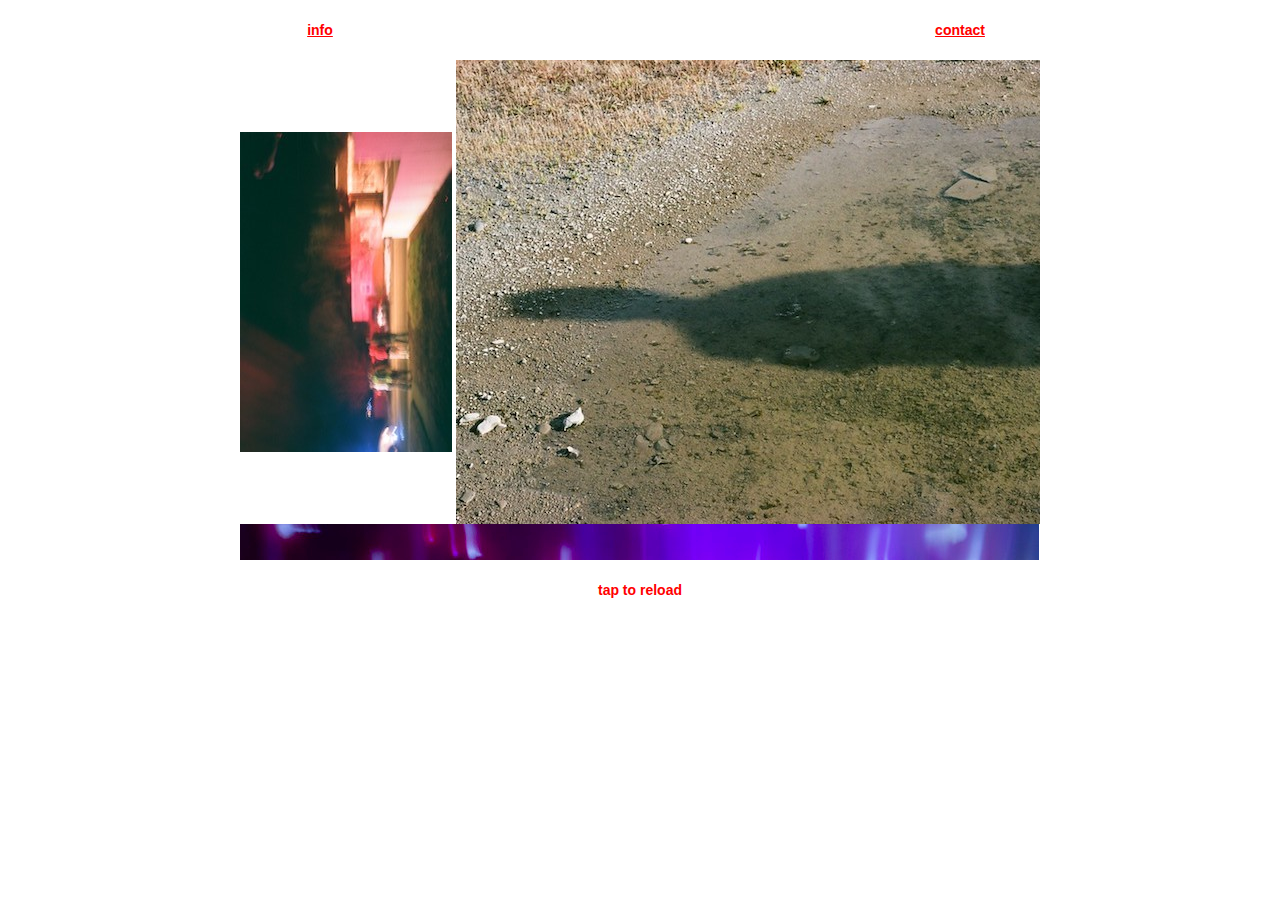
<file: index.html>
<!doctype html>
<html lang="en">
  <head>
<link rel='icon' href='favicon.ico' type='image/x-icon'>    
<link href="style.css" type="text/css" rel="stylesheet"/>
<link href="bootstrap.css" type="text/css" rel="stylesheet"/>
<!-- Required meta tags -->
<meta charset="utf-8">
<meta name="viewport" content="width=device-width, initial-scale=1, maximum-scale=1, user-scalable=no">
      
<script type="text/javascript">
// place your images in this array
var random_images_array = ['1.jpg', '2.jpg', '3.jpg', '4.jpg', '5.jpg', '6.jpg', '7.jpg', '8.jpg', '9.jpg', '10.jpg', '11.jpg', '12.jpg', '13.jpg', '14.jpg', '15.jpg'];
    
function getRandomImage(imgAr, path) {
    path = path || 'images/'; // default path here
    var num = Math.floor( Math.random() * imgAr.length );
    var img = imgAr[ num ];
    var imgStr = '<img src="' + path + img + '" alt = "">';
    document.write(imgStr); document.close();
}
</script>

    <title>sg96</title>
  </head>
  <body> 
      
<br>
<div class="col-sm-6 col-md-6 col-lg-6">
<center><b><a href="http://socialgerm.com/info">info</a></b></center><br>
</div>
      
<div class="col-sm-6 col-md-6 col-lg-6">
<center><b><a href="mailto:design@shanemart.in">contact</a></b></center><br>
</div>
      <div class="slide-container">
          <div class="image-container">
     
              <script type="text/javascript">getRandomImage(random_images_array, 'images/')</script>
              
              <script type="text/javascript">getRandomImage(random_images_array, 'images/')</script>
              
              <script type="text/javascript">getRandomImage(random_images_array, 'images/')</script>
                     
          </div>
          </div>
<br>
<div class="col-sm-12 col-md-12 col-lg-12">
<center>
<b><a onClick="window.location.reload();">tap to reload</a></b></center><br>
</div>  

      
  </body>
</html>
</file>
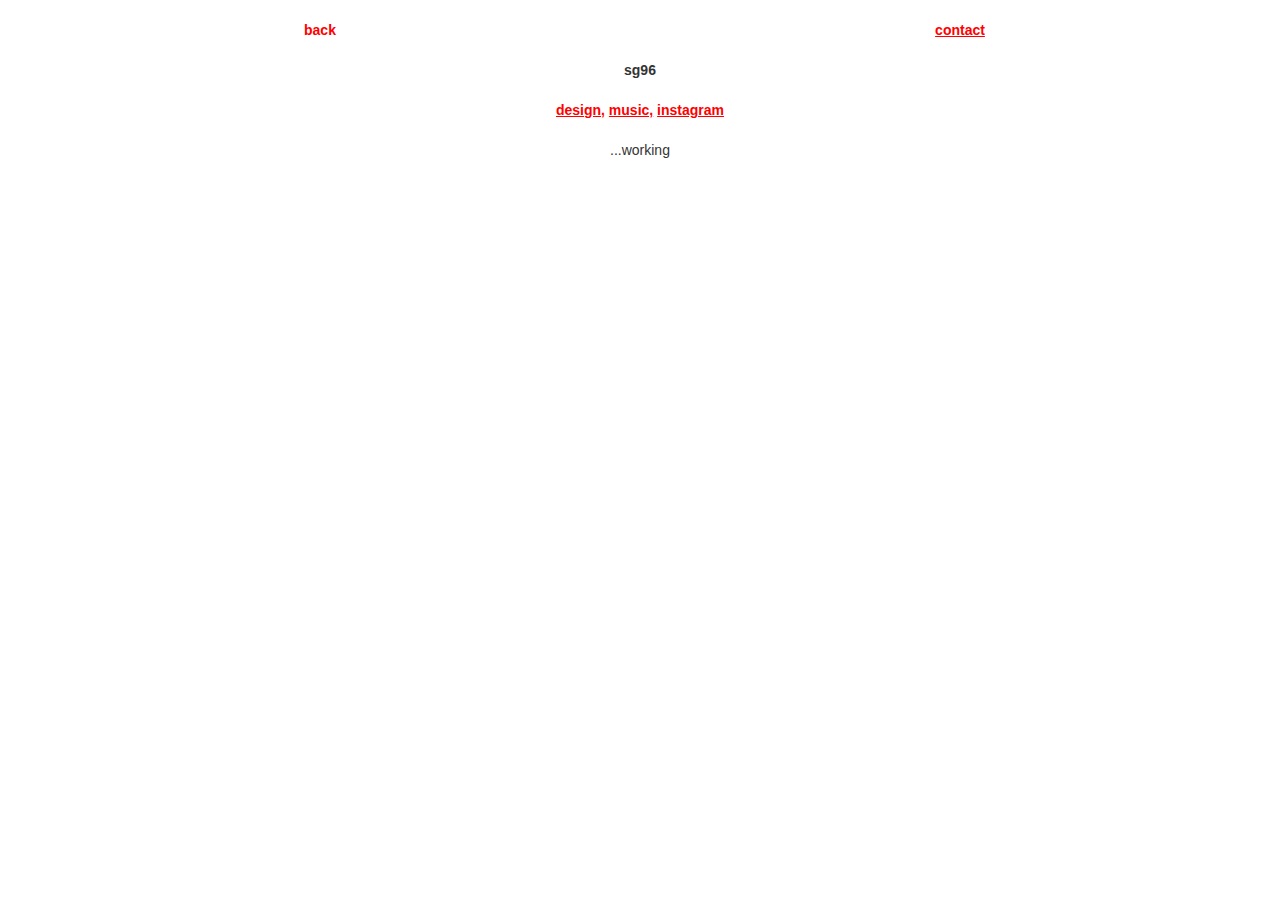
<file: info.html>
<!doctype html>
<html lang="en">
  <head>
<link rel='shortcut icon' href='favicon.ico' type='image/x-icon'>    
<link href="style.css" type="text/css" rel="stylesheet"/>
<link href="bootstrap.css" type="text/css" rel="stylesheet"/>
<!-- Required meta tags -->
<meta charset="utf-8">
<meta name="viewport" content="width=device-width, initial-scale=1, maximum-scale=1, user-scalable=no">
      
<script>
function goBack() {
  window.history.back();
}
</script>
      
    <title>social germ</title>
  </head>
  <body>   
    
<div id="container">      
<br>
<div class="col-sm-6 col-md-6 col-lg-6">
<center><b><a onClick="goBack()">back</a></b></center><br>
</div>
      
<div class="col-sm-6 col-md-6 col-lg-6">
<center><b><a href="mailto:design@shanemart.in">contact</a></b></center><br>
</div>
    
<div class="container">
<div class="col-sm-12, col-md-6, cold-lg-6"> 
<center><b>
sg96
<br><br>   
<a href="https://www.shanemart.in/#/synesthesia-book/" target="_blank">design,</a>
<a href="https://socialgerm.bandcamp.com/releases" target="_blank">music,</a>
<a href="https://www.instagram.com/social_germ/" target="_blank">instagram</a>
</b>
</center>
</div>
<br>
<div class="col-sm-12, col-md-6, cold-lg-6"> 
<center>
...working
</center>
</div>  
</div>
<br>           
      </div>      
  </body>
</html>
</file>
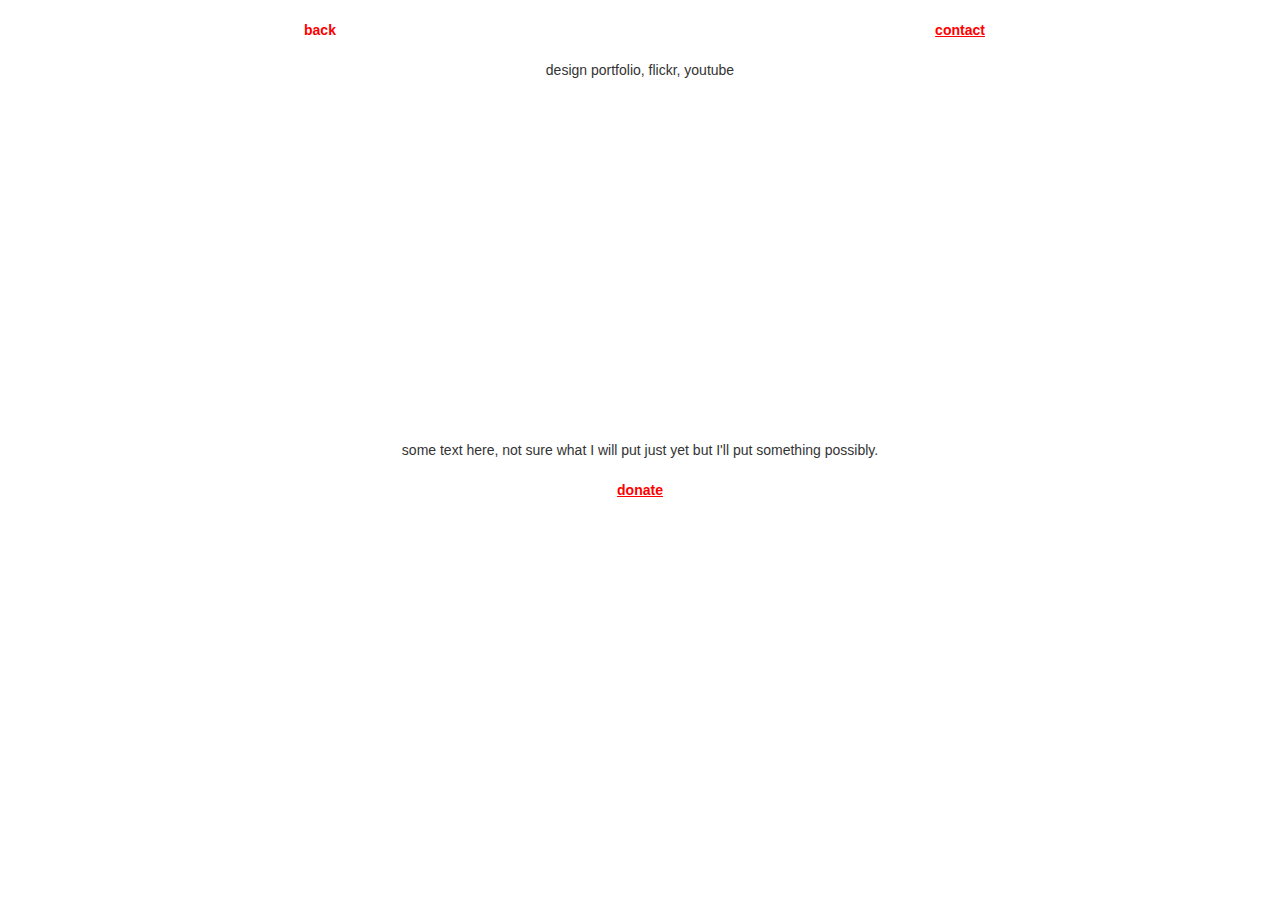
<file: work.html>
<!doctype html>
<html lang="en">
  <head>
<link rel='shortcut icon' href='favicon.ico' type='image/x-icon'>    
<link href="style.css" type="text/css" rel="stylesheet"/>
<link href="bootstrap.css" type="text/css" rel="stylesheet"/>
<!-- Required meta tags -->
<meta charset="utf-8">
<meta name="viewport" content="width=device-width, initial-scale=1, maximum-scale=1, user-scalable=no">
      
<script>
function goBack() {
  window.history.back();
}
</script>
      
    <title>social germ</title>
  </head>
  <body> 

<div id="container">      
<br>
<div class="col-sm-6 col-md-6 col-lg-6">
<center><b><a onClick="goBack()">back</a></b></center><br>
</div>
      
<div class="col-sm-6 col-md-6 col-lg-6">
<center><b><a href="mailto:design@shanemart.in">contact</a></b></center><br>
</div>
    
<div class="container">
<div class="col-sm-12, col-md-6, cold-lg-6"> 
<center>
design portfolio,
    flickr,
    youtube
</center>
</div>
<br> 
<center>
<iframe width="560" height="315" src="https://www.youtube.com/embed/67OB3TMAWKk" frameborder="0" allow="accelerometer; autoplay; encrypted-media; gyroscope; picture-in-picture" allowfullscreen></iframe>
</center>
<br>
<div class="col-sm-12, col-md-6, cold-lg-6"> 
<center>
some text here, not sure what I will put just yet but I'll put something possibly.
</center>
</div>  
</div>
<br>      
<div class="bottom-float">
<center>
<b><a href="#">donate</a></b></center><br>
</div>      
      </div>      
  </body>
</html>
</file>
<file: style.css>
/*module breakpoints*/

/*small*/

@media only screen and (min-width: 1px) {
.slide-container {
    width: 450px;
    height: 500px;
    margin-left: auto;
    margin-right: auto;
    overflow: hidden;
}
.image-container {
    width: 768px;
    height: 600px;
    position: relative; 
    
}
    
/*mid*/

@media only screen and (min-width: 768px) {
.slide-container {
    width: 600px;
    height: 500px;
    margin-left: auto;
    margin-right: auto;
    overflow: hidden;
}
.image-container {
    width: 1200px;
    height: 600px;
    position: relative;  
}
    
/*large*/
    
    @media only screen and (min-width: 1200px) {
.slide-container {
    width: 800px;
    height: 500px;
    margin-left: auto;
    margin-right: auto;
    overflow: hidden;
}
.image-container {
    width: 1440px;
    height: 600px;
    position: relative;  
 }
}
</file>
